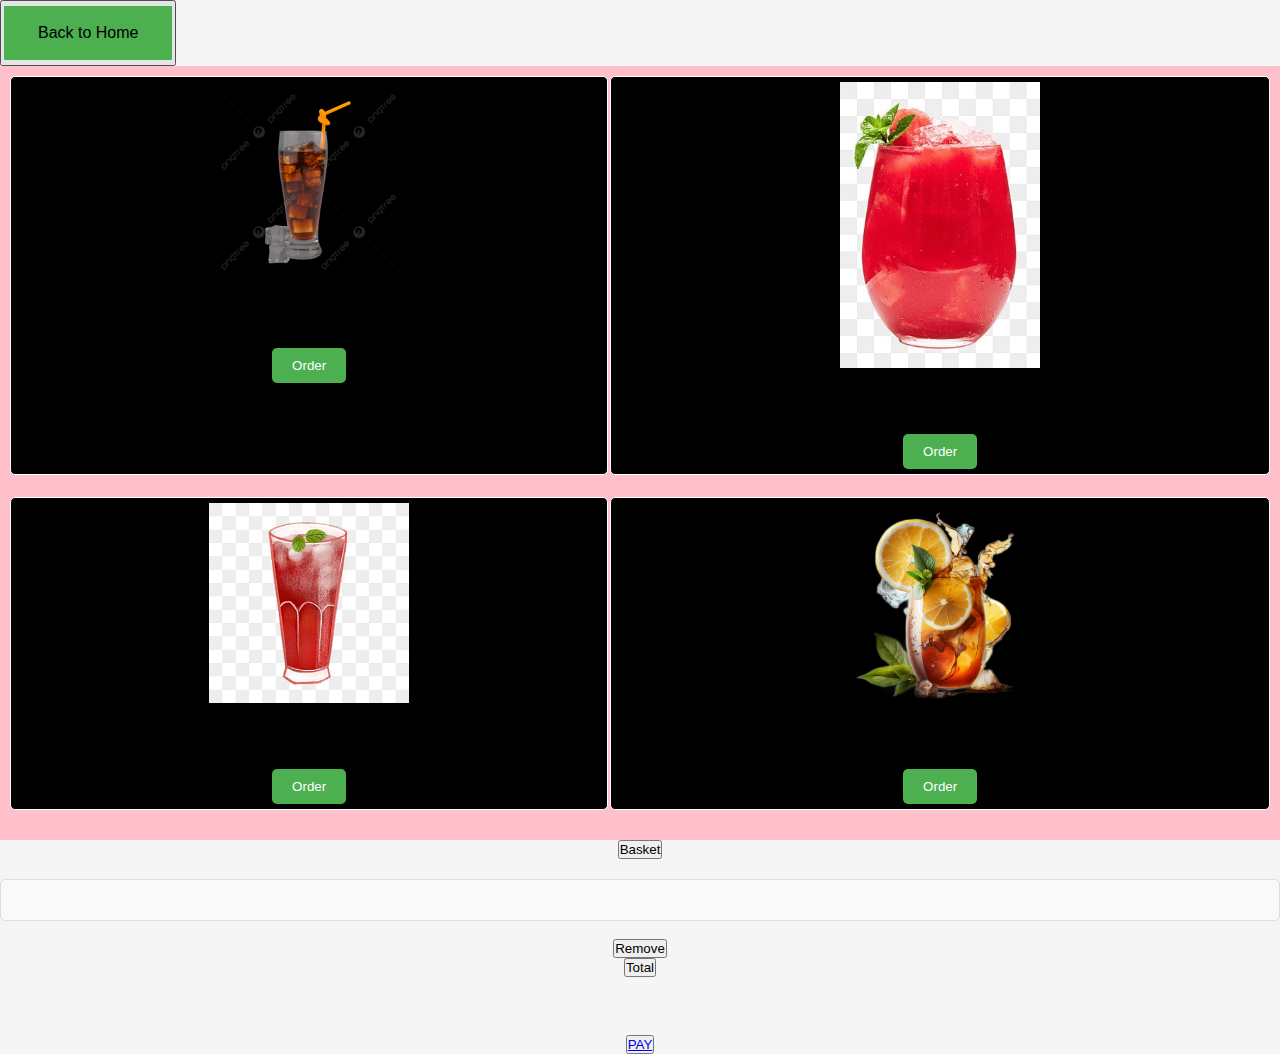
<file: cold beverege.html>
<!DOCTYPE html>
<html>

<head>
  <meta charset="utf-8">
  <meta name="viewport" content="width=device-width">
  <title>Cold Beverages</title>
  <link href="other.css" rel="stylesheet" type="text/css" />
</head>

<body>
  <button><a href="index.html" class="button button1">Back to Home</a><br></button>
  

  <div class="fruits">
    <div class="item">
      <center><img src="cola.png"><br>Coca Cola - $37.00<br><button id="button">Order</button></center>
    </div>
    <div class="item">
      <center><img src="watermelon.png"><br>Watermelon Smoothie - $45.00<br><button id="button1">Order</button></center>
    </div>
    <div class="item">
      <center><img src="red cola drink.png"><br>Red Cola Drink - $15.00<br><button id="button2">Order</button></center>
    </div>
    <div class="item">
      <center><img src="iced lemon tea.png"><br>Iced Lemon Tea<br><button id="button3">Order</button></center>
    </div>
  </div>

  <center>
    <button id="basket">Basket</button>
    <div id="basket2"></div>
    <br>
    <button id="remove">Remove</button><br>
    <button id="total_pay">Total</button><br>
    <div id="div1_basket"><br></div>
    <button id ="pay"><a href="address.html">PAY </a></button>
  </center>
  <script src="fruitbas.js"></script>
</body>

</html>
</file>
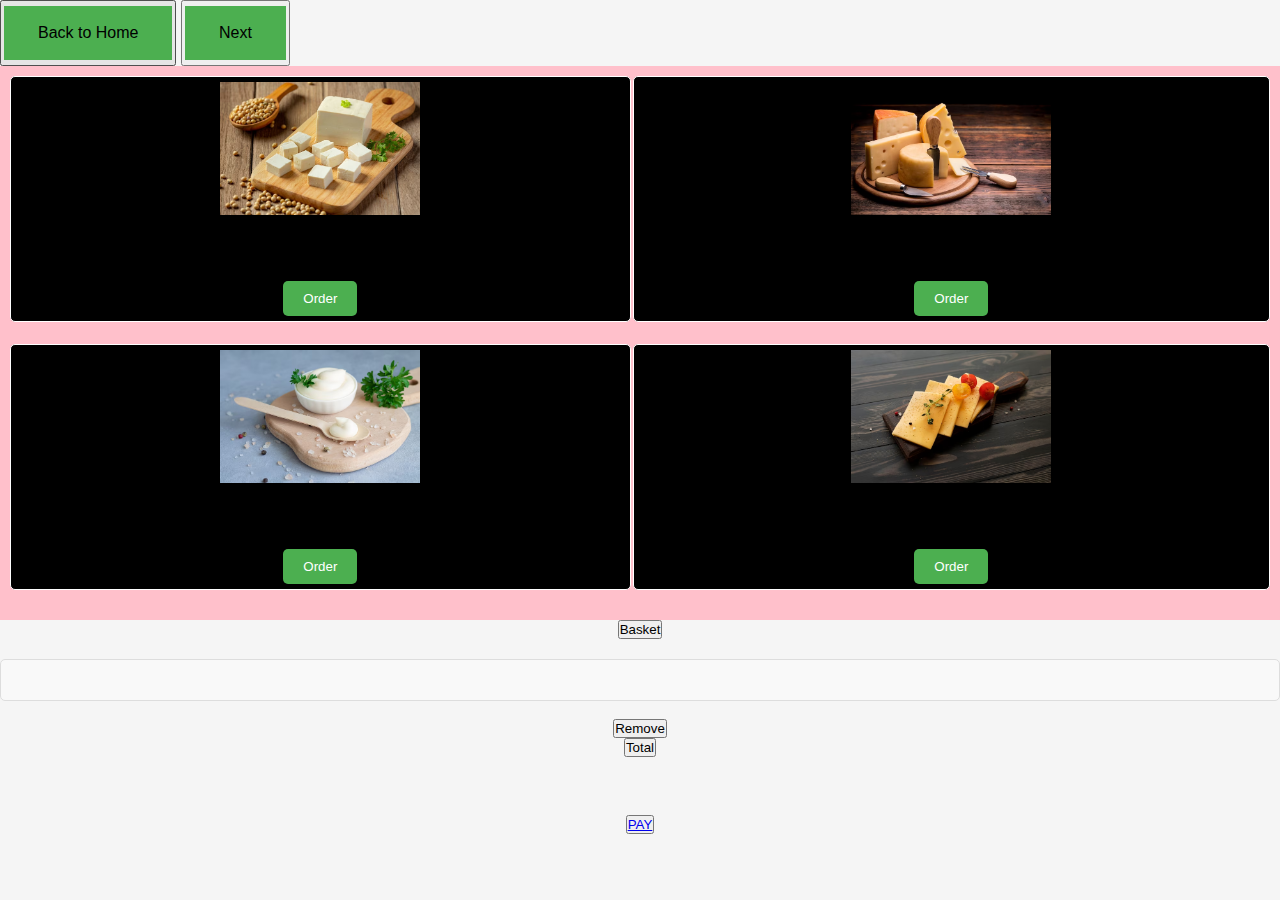
<file: Dairy.html>
<!DOCTYPE html>
<html>

<head>
  <meta charset="utf-8">
  <meta name="viewport" content="width=device-width">
  <title>Dairy Products</title>
  <link href="other.css" rel="stylesheet" type="text/css" />
</head>

<body>
  <button><a href="index.html" class="button button1">Back to Home</a><br></button>
  <button><a href="cold beverege.html" class="button button1">Next</a><br></button>

  <div class="fruits">
    <div class="item">
      <center><img src="tofu.png"><br>Tofu - $37.00<br><button id="button">Order</button></center>
    </div>
    
    <div class="item">
      <center><img src="cheddar cheese.png"><br>Cheddar Cheese - $45.00<br><button id="button2">Order</button></center>
    </div>
    <div class="item">
      <center><img src="cream cheese.png"><br>Cream Cheese - $15.00<br><button id="button3">Order</button></center>
    </div>
    <div class="item">
      <center><img src="slice cheese.png"><br>Slice Cheese<br><button id="button4">Order</button></center>
    </div>
  </div>

  <center>
    <button id="basket">Basket</button>
    <div id="basket2"></div>
    <br>
    <button id="remove">Remove</button><br>
    <button id="total_pay">Total</button><br>
    <div id="div1_basket"><br></div>
    <button id ="pay"><a href="address.html">PAY </a></button>
  </center>
  <script src="fruitbas.js"></script>
</body>

</html>
</file>
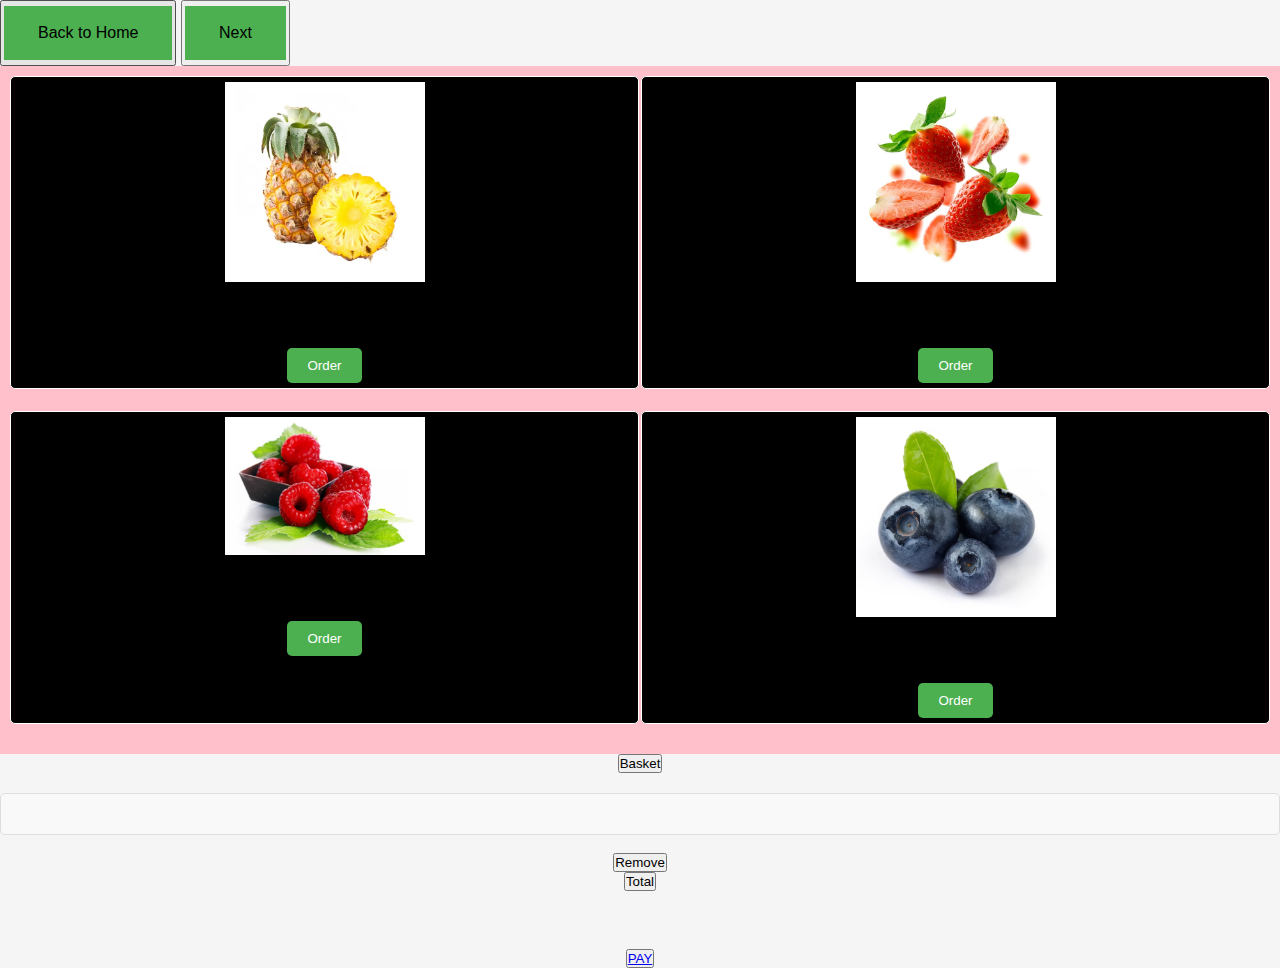
<file: Fruits.html>
<!DOCTYPE html>
<html>
<head>
  <meta charset="utf-8">
  <meta name="viewport" content="width=device-width">
  <title>Fruit Store</title>
  <link href="other.css" rel="stylesheet" type="text/css" />
</head>
<body>
  <button><a href="index.html" class="button button1">Back to Home</a><br></button>
  <button><a href="Vegetables.html" class="button button1">Next</a><br></button> 
  <div class="fruits">
    <div class="item">
      <center><img src="pineapple.png"><br>pineapple-30.00</br><button id="button">Order</button></center>
    </div>
    <div class="item">
      <center><img src="strawberry.png"><br>Strawberry-45.00</br><button id="button1">Order</button></center>
    </div>
    <div class="item">
      <center><img src="raspberry.png"><br>Raspberry-45.00</br><button id="button2">Order</button></center>
    </div>
    <div class="item">
      <center><img src="blueberry.png"><br>Blueberry</br><button id="button3">Order</button></center>
    </div>
  </div>
  <center>
    <button id="basket">Basket</button>
    <div id="basket2"></div>
    <br>
    <button id="remove">Remove</button><br>
    <button id="total_pay">Total</button><br>
    <div id="div1_basket"><br></div>
    <button id ="pay"><a href="address.html">PAY </a></button>
  </center>
  <script src="fruitbas.js"></script>
</body>
</html>
</file>
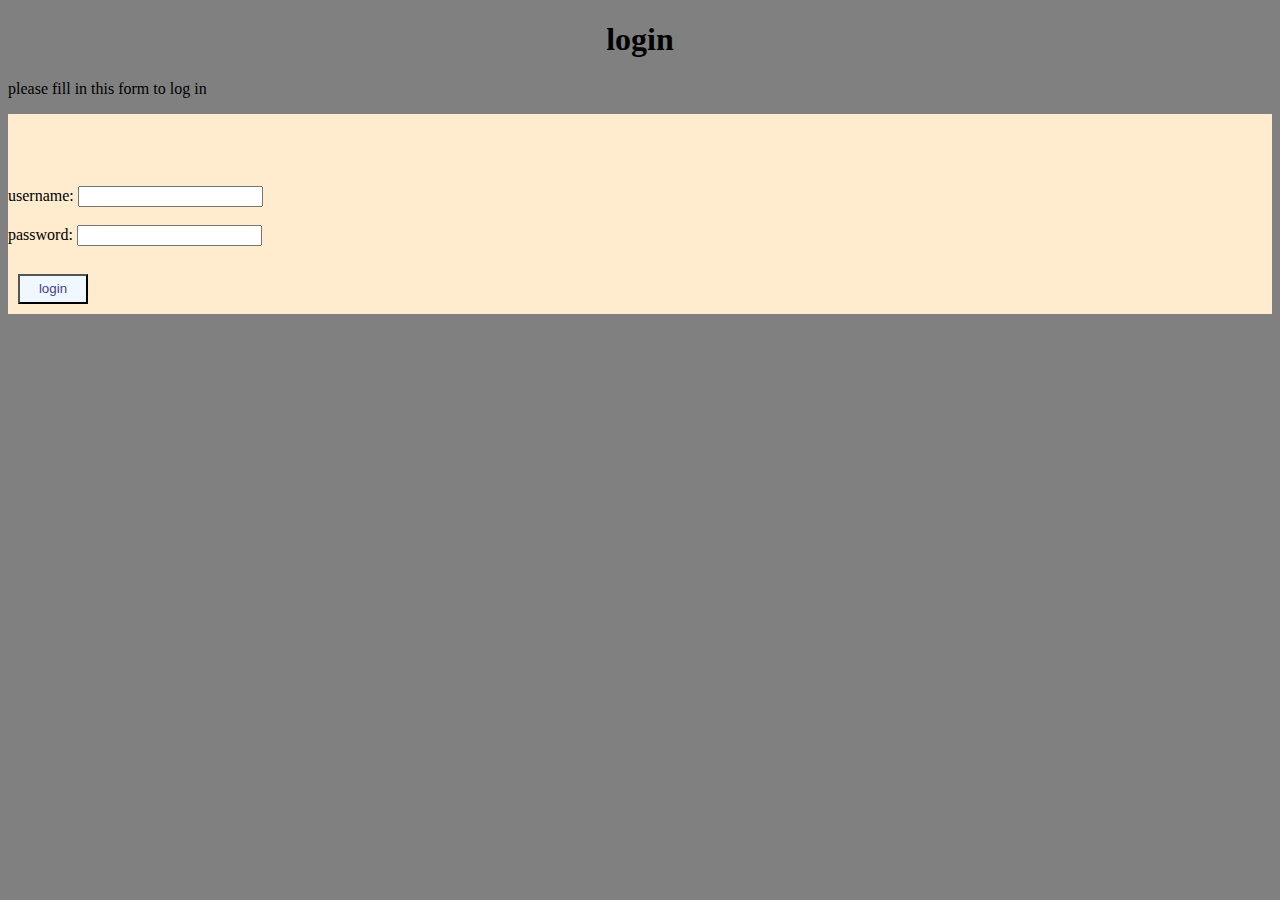
<file: login.html>
<!DOCTYPE html>
<html>
  <head> 
<!--    link to css page -->
     <link href="style_login.css" rel="stylesheet" type="text/css" />
    <h1 align="center">login</h1>
      <p>
        please fill in this form to log in
      </p>
  </head>
  <body>
    <form>
      <br>
      <br>
      <br>
      <br>
<!--       label for displaying username and password-->
      <label for="username">
        username:
      </label>
<!--       creates a textbox to get user input -->
      <input type="text" id="username" name="username">
      <br>
      <br>
      <label for="password">
        password:
      </label>
      <input type="password" id="password" name="password">
      <br>
      <br>
<!--       button runs a javascript function to perform validation -->
      <button type="button" onclick="validate()"> login </button>
    </form>
<!--     link to JavaScript file -->
    <script src="style_login.js"></script>
    
  </body>
</html>
</file>
<file: other.css>
body {
  margin: 0;
  padding: 0;
  font-family: Arial, sans-serif;
  background-color: #f5f5f5;
}

.container {
  max-width: 1200px;
  margin: 0 auto;
  padding: 20px;
}

.button {
  background-color: #4CAF50;
  border: none;
  color: white;
  padding: 10px 20px;
  text-align: center;
  text-decoration: none;
  display: inline-block;
  font-size: 16px;
  margin: 4px 2px;
  cursor: pointer;
  transition: background-color 0.3s;
}

.button:hover {
  background-color: #45a049;
}

.item {
  background-color: white;
  border: 1px solid #ddd;
  border-radius: 5px;
  padding: 20px;
  margin-bottom: 20px;
}

.item img {
  max-width: 100%;
  height: auto;
  display: block;
  margin: 0 auto 10px;
}

.item center {
  display: block;
  text-align: center;
}

.item button {
  background-color: #4CAF50;
  border: none;
  color: white;
  padding: 10px 20px;
  text-align: center;
  text-decoration: none;
  display: block;
  margin: 10px auto 0;
  border-radius: 5px;
  cursor: pointer;
  transition: background-color 0.3s;
}

.item button:hover {
  background-color: #45a049;
}

.basket-button {
  background-color: #008CBA;
}

.remove-button {
  background-color: #f44336;
}

.total-button {
  background-color: #555;
}

#basket2 {
  margin-top: 20px;
  border: 1px solid #ddd;
  padding: 20px;
  border-radius: 5px;
  background-color: #f9f9f9;
}

#div1_basket {
  font-weight: bold;
  margin-top: 20px;
}

#pay {
  margin-top: 20px;
}

.center {
  text-align: center;
}

.fruits {
  display: grid;
  grid-template-columns: repeat(auto-fit, minmax(200px, 1fr));
  gap: 20px;
}
.fruits {
  display: grid;
  grid-template-columns:  auto auto ;
  background-color:pink;
  padding: 10px; 
  grid-gap:2px;
 
}
.item {
  background-color:black;
  border: 1px solid white;
  padding: 5px;
  font-size: 20px;
  text-align: center;
 }
img {
   width:200px;
   height:200px;  
}

* {
  margin: 0;
  padding: 0;
  font-family: sans-serif;
  box-sizing: border-box;
}
h1 {
  text-align: center;
  color: black;
  padding: 20px;
}

nav {
  background-color: sandybrown;
  display: grid;
  place-items: center;
}

nav ul {
  list-style-type: none;
}

nav ul a {
  display: inline-block;
  padding: 20px;
  text-decoration: none;
  color: black;
  transition: 2s ease-in;
  font-size: 18px;
}

nav u1 a:hover {
  background-color: green;
  color: white;
}
.button {
  background-color: #4CAF50;
  border: none;
  color: white;
  padding: 16px 32px;
  text-align: center;
  text-decoration: none;
  display: inline-block;
  font-size: 16px;
  margin: 4px 2px;
  transition-duration: 0.4s;
  cursor: pointer;
}

.button1 {
  background-color: #4CAF50;
  color: black;
  border: 2px solid #4CAF50;
}


.button1:hover {
  background-color: darkgreen;
  color: white;
}
#basket2
{
  color:#111714;
}
#div1_basket
{
  color:#0c0808;
}
</file>
<file: style_login.css>
form {
  background-color: blanchedalmond;
}

body {
  background-color: grey;
}

button {
  margin: 10px;
  color: darkslateblue;
  background-color: aliceblue;
  width: 70px;
  height: 30px;
}
</file>
